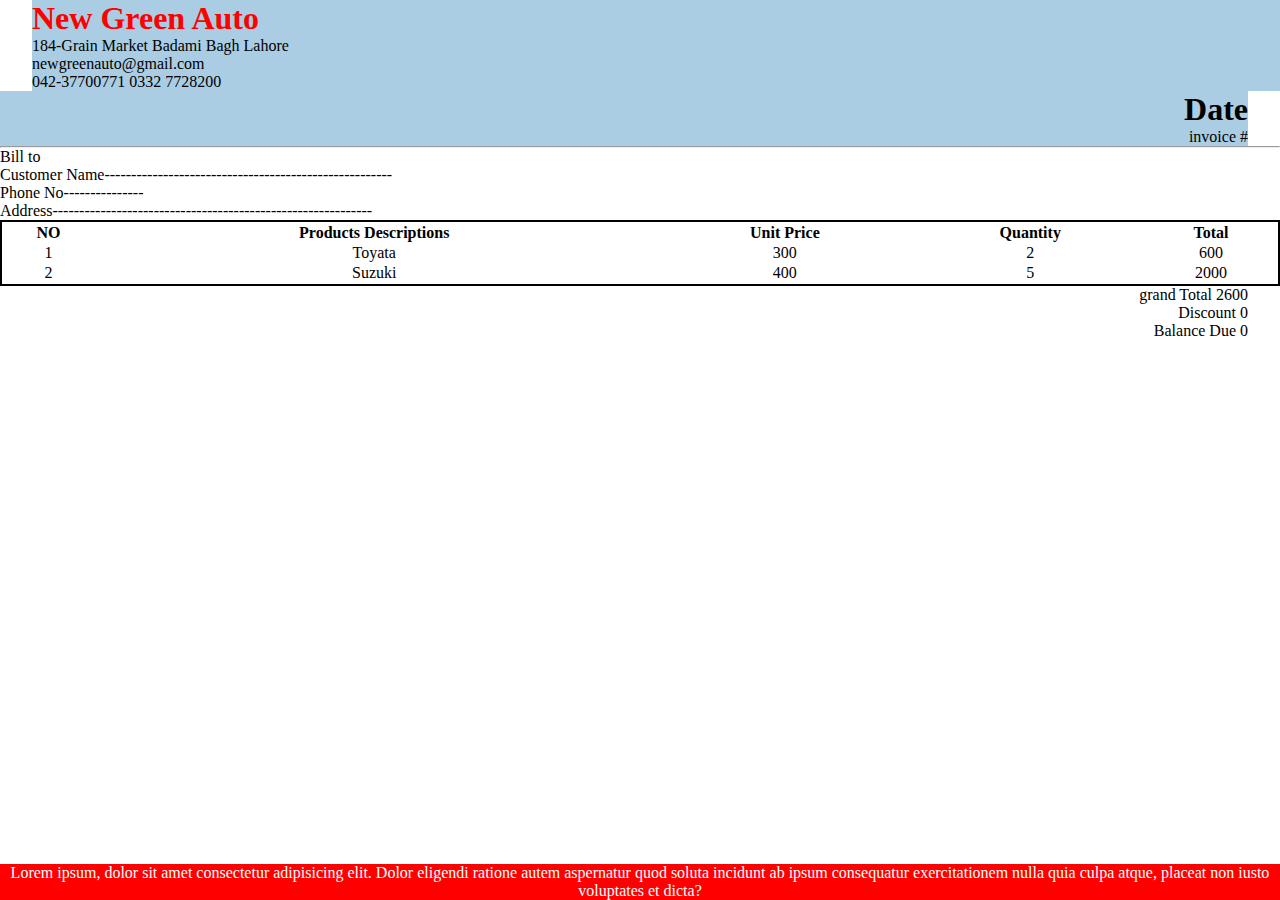
<file: ch1.HTML>
<!DOCTYPE html>
<html lang="en">
    <head>
        <meta charset="UTF-8">
        <meta http-equiv="X-UA-Compatible" content="IE=edge">
        <link rel="stylesheet" href="style.css">
        <title>html project </title>
    </head>
    <body class="scroll">
        <header>
           <div class="he"> <h1>New Green Auto</h1></div>
           <div class="pe"> <p>184-Grain Market Badami Bagh Lahore <br>
                    newgreenauto@gmail.com <br>
                     042-37700771 0332 7728200
            </p></div>
            <div class="he1"><h1>Date</h1></div>
           <div class="pe1"> <p>invoice #    
            </p></div>
        </header><hr>
        <main>
        <section>Bill to
            <div>
                <ul>
                    <li>Customer Name------------------------------------------------------ </li>
                    <li>Phone No--------------- </li>
                    <li>Address------------------------------------------------------------ </li>
                </ul>
        </div></section>
        <section2 ><table class="tle"  >
            <thead class="row">
                <tr> 
                    <th>NO</th>
                    <th>Products Descriptions</th>
                    <th>Unit Price</th>
                    <th>Quantity</th>
                    <th>Total </th>
                  </tr>
                </thead>
                <tbody>
                <tr>
                    <td>1</td>
                    <td>Toyata</td>
                    <td>300</td>
                    <td>2</td>
                    <td>600 </td>
                
                </tr>
                <tr>
                    <td>2</td>
                    <td>Suzuki</td>
                    <td>400</td>
                    <td>5</td>
                    <td>2000</td>
                </tr>
            </tbody>
        </table>
        <div class="bal">
            <ul>
                <li>grand Total   2600                          </li>
                <li> Discount      0                           </li>
                <li>Balance Due    0                               </li>
            </ul></div>
        </section2>
    </main>
        <footer class="fot">Lorem ipsum, dolor sit amet consectetur adipisicing elit.
             Dolor eligendi ratione autem aspernatur quod soluta incidunt ab ipsum 
             consequatur exercitationem nulla quia culpa atque, placeat non iusto 
             voluptates et dicta?</footer>
            </body>
            </html>
</file>
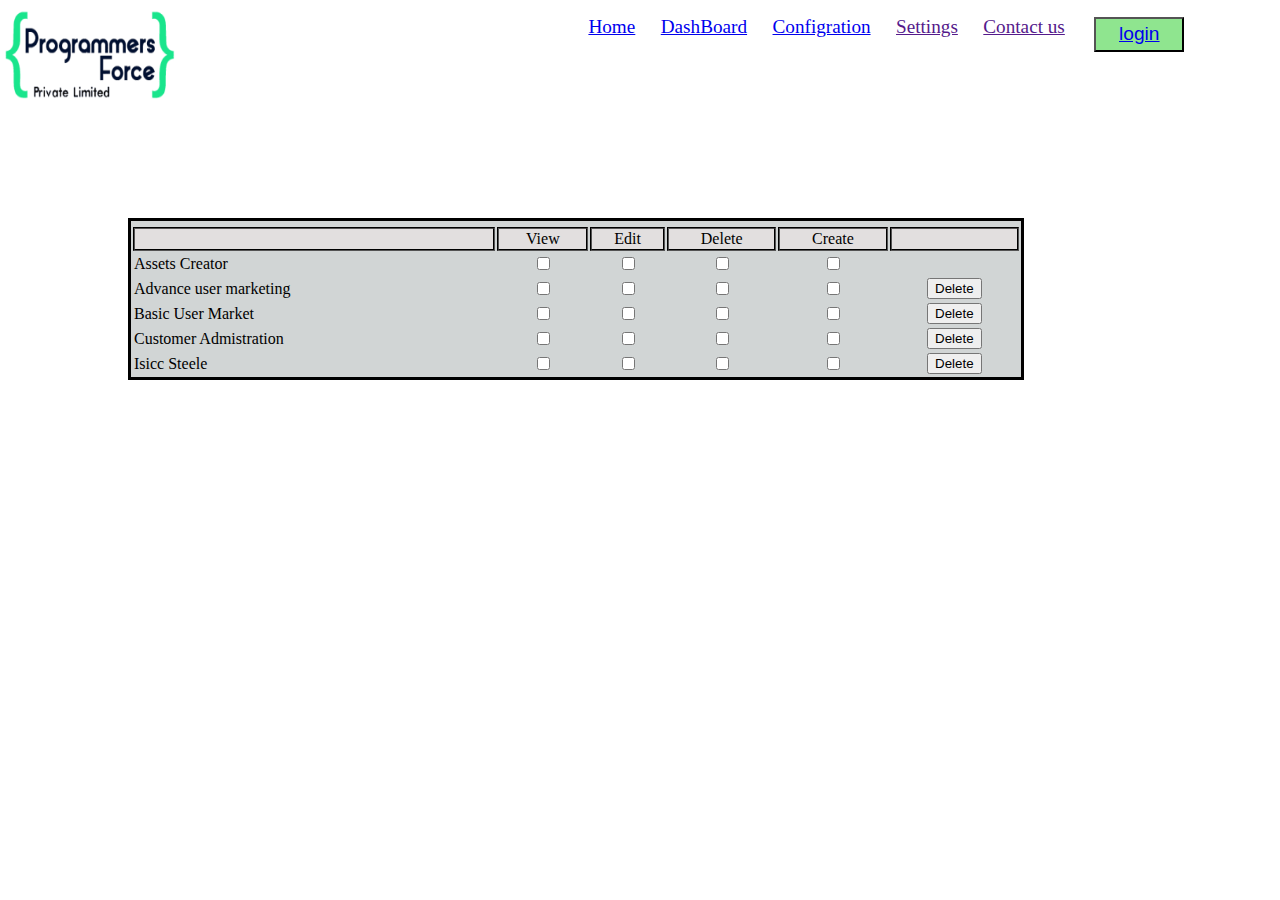
<file: Front End/configration.html>
<!DOCTYPE html>
<html lang="en">
  <head>
    <meta charset="UTF-8" />
    <meta http-equiv="X-UA-Compatible" content="IE=edge" />
    <meta name="viewport" content="width=device-width, initial-scale=1.0" />
    <link rel="stylesheet" href="style.css" />
    <title>Permissions</title>
  </head>
  <body>
    <header >
        <div class="logo">
            <img src="logo.png" alt=" no image">
           </div>
        <nav>
            <div class="nav-item" >
                <ul>
                    <li >
                    <a href="index.html">Home</a>
                    </li>
                    <li >
                    <a href="dashboard.html">DashBoard</a>
                    </li>
                    <li >
                    <a  href="configration.html">Configration</a>
                    </li>
                    <li >
                    <a  href="">Settings</a>
                    </li>
                    <li >
                     <a  href="">Contact us</a>
                    </li>
                </ul>
            </div>
        </nav>
        <div class="btn">
            <button style="background-color: rgb(143, 229, 143);
           "  > <a href="login.html">login</a> </button>
        </div>
    </header>
    <main>
    <table
      style="
        background-color: rgb(209, 213, 213);
        border: 3px;
        border-color: black;
        border-style: solid;
        width: 70%; margin: 10%;">
      <tbody>
        <th>
          <tr>
            <td
              style="
                border: 2px;
                border-style: groove;
                border-color: black;
                background-color: rgb(226, 223, 223);
                text-align: center;
              "
            ></td>
            <td
              style="
                border: 2px;
                border-style: groove;
                border-color: black;
                background-color: rgb(226, 223, 223);
                text-align: center;
              "
            >
              View
            </td>
            <td
              style="
                border: 2px;
                border-style: groove;
                border-color: black;
                background-color: rgb(226, 223, 223);
                text-align: center;
              "
            >
              Edit
            </td>
            <td
              style="
                border: 2px;
                border-style: groove;
                border-color: black;
                background-color: rgb(226, 223, 223);
                text-align: center;
              "
            >
              Delete
            </td>
            <td
              style="
                border: 2px;
                border-style: groove;
                border-color: black;
                background-color: rgb(226, 223, 223);
                text-align: center;
              "
            >
              Create
            </td>
            <td
              style="
                border: 2px;
                border-style: groove;
                border-color: black;
                background-color: rgb(226, 223, 223);
                text-align: center;
              "
            ></td>
          </tr>
        </th>
        <tr>
          <td>Assets Creator</td>
          <td style="text-align: center;"><input type="checkbox" /> <label for=""> </label></td>
          <td style="text-align: center;"><input type="checkbox" /> <label for=""> </label></td>
          <td style="text-align: center;"><input type="checkbox" /> <label for=""> </label></td>
          <td style="text-align: center;"><input type="checkbox" /> <label for=""> </label></td>
          <td style="text-align: center;"></td>
        </tr>
        <tr>
          <td>Advance user marketing</td>
          <td style="text-align: center;"><input type="checkbox" /> <label for=""> </label></td>
          <td style="text-align: center;"><input type="checkbox" /> <label for=""> </label></td>
          <td style="text-align: center;"><input type="checkbox" /> <label for=""> </label></td>
          <td style="text-align: center;"><input type="checkbox" /> <label for=""> </label></td>
          <td style="text-align: center;"><button>Delete</button></td>
        </tr>
        <tr>
          <td>Basic User Market</td>
          <td style="text-align: center;"><input type="checkbox" /> <label for=""> </label></td>
          <td style="text-align: center;"><input type="checkbox" /> <label for=""> </label></td>
          <td style="text-align: center;"><input type="checkbox" /> <label for=""> </label></td>
          <td style="text-align: center;"><input type="checkbox" /> <label for=""> </label></td>
          <td style="text-align: center;"><button>Delete</button></td>
        </tr>
        <tr>
          <td>Customer Admistration</td>
          <td style="text-align: center;"><input type="checkbox" /> <label for=""> </label></td>
          <td style="text-align: center;"><input type="checkbox" /> <label for=""> </label></td>
          <td style="text-align: center;"><input type="checkbox" /> <label for=""> </label></td>
          <td style="text-align: center;"><input type="checkbox" /> <label for=""> </label></td>
          <td style="text-align: center;"><button>Delete</button></td>
        </tr>
        <tr>
          <td>Isicc Steele</td>
          <td style="text-align: center;"><input type="checkbox" /> <label for=""> </label></td>
          <td style="text-align: center;"><input type="checkbox" /> <label for=""> </label></td>
          <td style="text-align: center;"><input type="checkbox" /> <label for=""> </label></td>
          <td style="text-align: center;"><input type="checkbox" /> <label for=""> </label></td>
          <td style="text-align: center;"><button>Delete</button></td>
        </tr>
      </tbody>
    </table>
</main>
  </body>
</html>
</file>
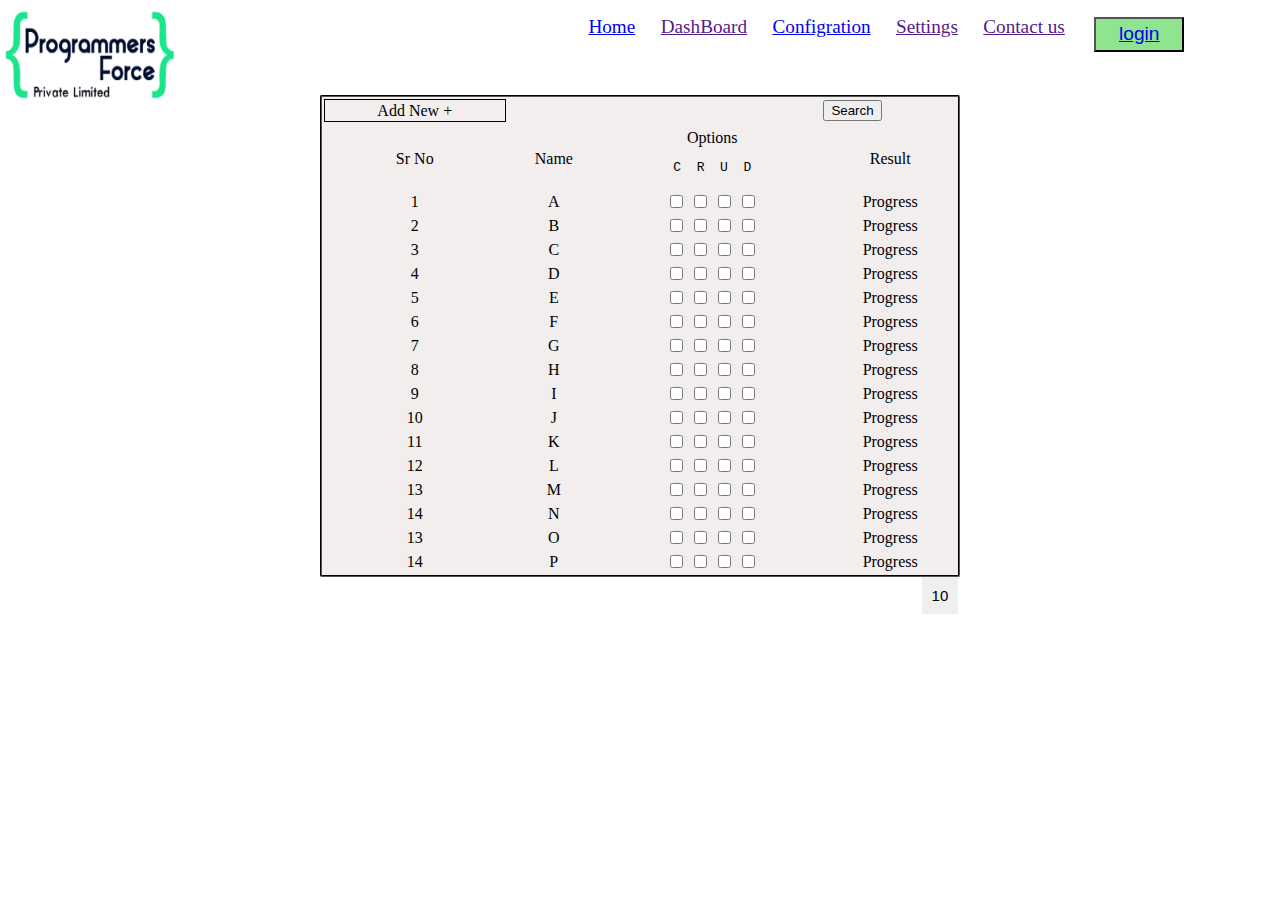
<file: Front End/dashboard.html>
<!DOCTYPE html>
<html lang="en">
  <head>
    <meta charset="UTF-8" />
    <meta http-equiv="X-UA-Compatible" content="IE=edge" />
    <meta name="viewport" content="width=device-width, initial-scale=1.0" />
    <link rel="stylesheet" href="style.css" />
    <title>Dashboad</title>
  </head>
  <body>
    <header >
      <div class="logo">
          <img src="logo.png" alt=" no image">
         </div>
      <nav>
          <div class="nav-item" >
              <ul>
                  <li >
                  <a href="index.html">Home</a>
                  </li>
                  <li >
                  <a href="">DashBoard</a>
                  </li>
                  <li >
                  <a  href="configration.html">Configration</a>
                  </li>
                  <li >
                  <a  href="">Settings</a>
                  </li>
                  <li >
                   <a  href="">Contact us</a>
                  </li>
              </ul>
          </div>
      </nav>
      <div class="btn">
          <button style="background-color: rgb(143, 229, 143);
         "  > <a href="login.html">login</a> </button>
      </div>
  </header>
    <main>
      <table
        style="
          border: 2px;
          width: 50%;
          border-style: groove;
          border-radius: 2px;
          border-color: black;
          background-color:rgba(242, 238, 238, 0.977);
          margin: auto;
        "
      >
        <tbody>
          <tr>
            <td style="border: 1px; border-color: black;
             border-style: groove; text-align: center;">Add New +
            </td>
            <td></td>
            <td  style="display: flex;
            margin-left: 100%;
            ">
              
              <button>Search</button>
              
            </td>
          </tr>

          <th >
            <tr style="text-align: center;">
              <td>Sr No</td>
              <td>Name</td>
              <td style="text-align: center;">
                Options <br />
               <div> <pre> C  R  U  D </pre></div>
              </td>
              <td>Result</td>
            </tr>
          </th>
          <tr style="text-align: center;">
            <td>1</td>
            <td>A</td>
            <td>
              <input type="checkbox" />
              <input type="checkbox" />
              <input type="checkbox" />
              <input type="checkbox" />
            </td>
            <td>Progress</td>
          </tr>
          <tr style="text-align: center;">
            <td>2</td>
            <td>B</td>
            <td>
              <input type="checkbox" />
              <input type="checkbox" />
              <input type="checkbox" />
              <input type="checkbox" />
            </td>
            <td>Progress</td>
          </tr>
          <tr style="text-align: center;">
            <td>3</td>
            <td>C</td>
            <td>
              <input type="checkbox" />
              <input type="checkbox" />
              <input type="checkbox" />
              <input type="checkbox" />
            </td>
            <td>Progress</td>
          </tr>
          <tr style="text-align: center;">
            <td>4</td>
            <td>D</td>
            <td>
              <input type="checkbox" />
              <input type="checkbox" />
              <input type="checkbox" />
              <input type="checkbox" />
            </td>
            <td>Progress</td>
          </tr>
          <tr style="text-align: center;">
            <td>5</td>
            <td>E</td>
            <td>
              <input type="checkbox" />
              <input type="checkbox" />
              <input type="checkbox" />
              <input type="checkbox" />
            </td>
            <td>Progress</td>
          </tr>
          <tr style="text-align: center;">
            <td>6</td>
            <td>F</td>
            <td>
              <input type="checkbox" />
              <input type="checkbox" />
              <input type="checkbox" />
              <input type="checkbox" />
            </td>
            <td>Progress</td>
          </tr>
          <tr style="text-align: center;">
            <td>7</td>
            <td>G</td>
            <td>
              <input type="checkbox" />
              <input type="checkbox" />
              <input type="checkbox" />
              <input type="checkbox" />
            </td>
            <td>Progress</td>
          </tr>
          <tr style="text-align: center;">
            <td>8</td>
            <td>H</td>
            <td>
              <input type="checkbox" />
              <input type="checkbox" />
              <input type="checkbox" />
              <input type="checkbox" />
            </td>
            <td>Progress</td>
          </tr>
          <tr style="text-align: center;">
            <td>9</td>
            <td>I</td>
            <td>
              <input type="checkbox" />
              <input type="checkbox" />
              <input type="checkbox" />
              <input type="checkbox" />
            </td>
            <td>Progress</td>
          </tr>
          <tr style="text-align: center;">
            <td>10</td>
            <td>J</td>
            <td>
              <input type="checkbox" />
              <input type="checkbox" />
              <input type="checkbox" />
              <input type="checkbox" />
            </td>
            <td>Progress</td>
          </tr>
          <tr style="text-align: center;">
            <td>11</td>
            <td>K</td>
            <td>
              <input type="checkbox" />
              <input type="checkbox" />
              <input type="checkbox" />
              <input type="checkbox" />
            </td>
            <td>Progress</td>
          </tr>
          <tr style="text-align: center;">
            <td>12</td>
            <td>L</td>
            <td>
              <input type="checkbox" />
              <input type="checkbox" />
              <input type="checkbox" />
              <input type="checkbox" />
            </td>
            <td>Progress</td>
          </tr >
          <tr style="text-align: center;">
            <td>13</td>
            <td>M</td>
            <td>
              <input type="checkbox" />
              <input type="checkbox" />
              <input type="checkbox" />
              <input type="checkbox" />
            </td>
            <td>Progress</td>
          </tr>
          <tr style="text-align: center;">
            <td>14</td>
            <td>N</td>
            <td>
              <input type="checkbox" />
              <input type="checkbox" />
              <input type="checkbox" />
              <input type="checkbox" />
            </td>
            <td>Progress</td>
          </tr>
          <tr style="text-align: center;">
            <td>13</td>
            <td>O</td>
            <td>
              <input type="checkbox" />
              <input type="checkbox" />
              <input type="checkbox" />
              <input type="checkbox" />
            </td>
            <td>Progress</td>
          </tr>
          <tr style="text-align: center;">
            <td>14</td>
            <td>P</td>
            <td>
              <input type="checkbox" />
              <input type="checkbox" />
              <input type="checkbox" />
              <input type="checkbox" />
            </td>
            <td>Progress</td>
          </tr>
        </tbody>
      </table>
      <div class="dropdown">
        <button  class="dropbtn">10</button>
        <div class="dropdown-content">
          <a href="#">50</a>
          <a href="#">75</a>
          <a href="#">100</a>
        </div>
      </div>
    </main>
    <footer></footer>
  </body>
</html>
</file>
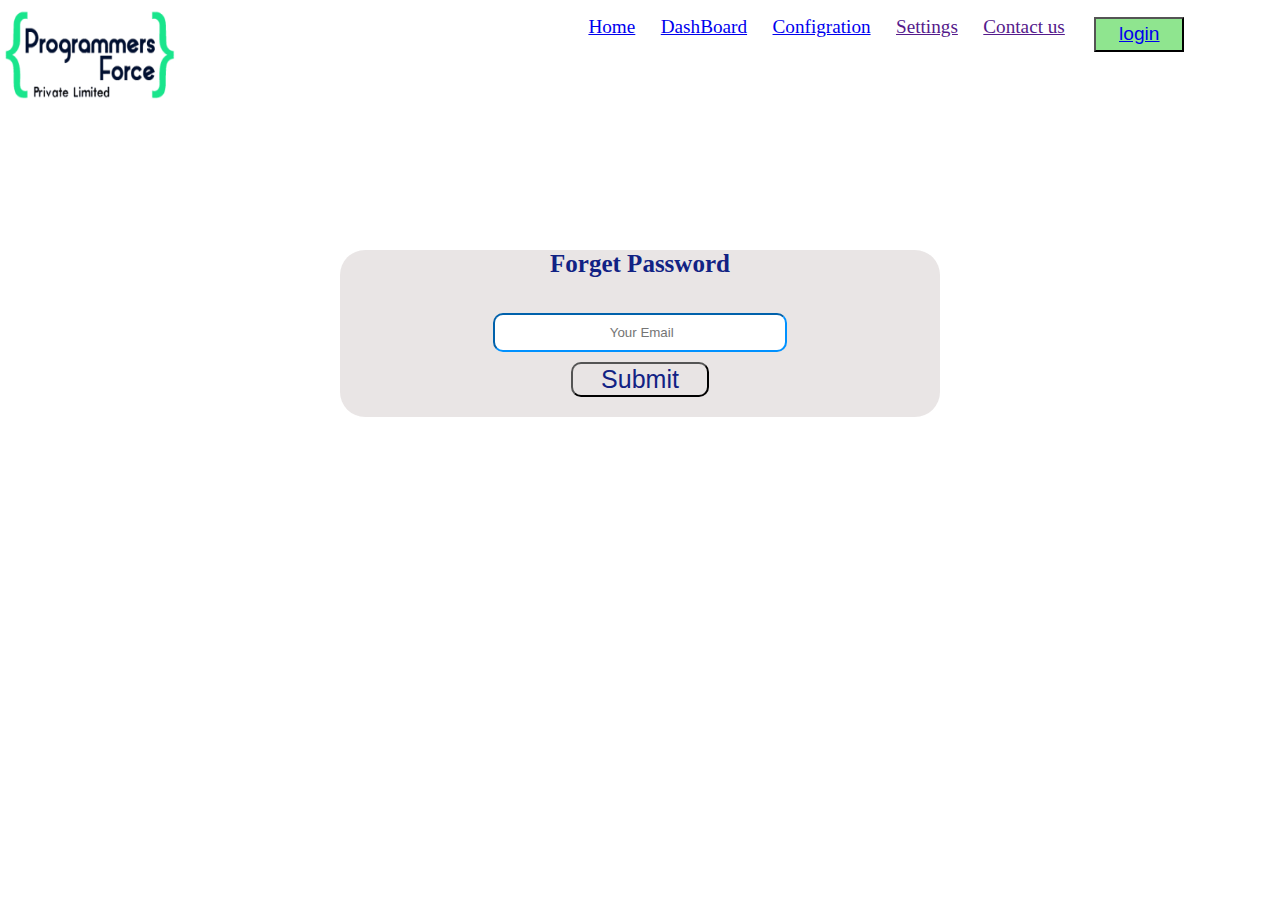
<file: Front End/foregtpswrd.html>
<!DOCTYPE html>
<html lang="en">
<head>
    <meta charset="UTF-8">
    <meta http-equiv="X-UA-Compatible" content="IE=edge">
    <meta name="viewport" content="width=device-width, initial-scale=1.0">
    <link rel="stylesheet" href="style.css">
    <title>Forget Password</title>
</head>
<body > 
    <header >
        <div class="logo">
            <img src="logo.png" alt=" no image">
           </div>
        <nav>
            <div class="nav-item" >
                <ul>
                    <li >
                    <a href="index.html">Home</a>
                    </li>
                    <li >
                    <a href="dashboard.html">DashBoard</a>
                    </li>
                    <li >
                    <a  href="configration.html">Configration</a>
                    </li>
                    <li >
                    <a  href="">Settings</a>
                    </li>
                    <li >
                     <a  href="">Contact us</a>
                    </li>
                </ul>
            </div>
        </nav>
        <div class="btn">
            <button style="background-color: rgb(143, 229, 143);
           "  > <a href="login.html">login</a> </button>
        </div>
    </header>
    <main style="
    border-radius: 25px;margin: 340px;
    text-align: center;margin-top: 160px;
     background: rgba(231, 227, 227, 0.935);">

 <h3 style=" text-align: center;
 font-size: 25px; font-style: normal;
 color: #112284;">Forget Password </h3>
 
 <div class="signupinput">
    <form action="">
        <label for=""></label>
                <input style="width: 45%; text-align:center ;border-radius:
                10px;border-color: rgb(0, 145, 255); padding: 10px;margin-top: 10px;"
                 type="email" placeholder="  Your Email ">
                 <div class="signupbutton">
                    <button>Submit</button>
                            
                </div>
    </form>
</div>
</main>
</body>
</html>
</file>
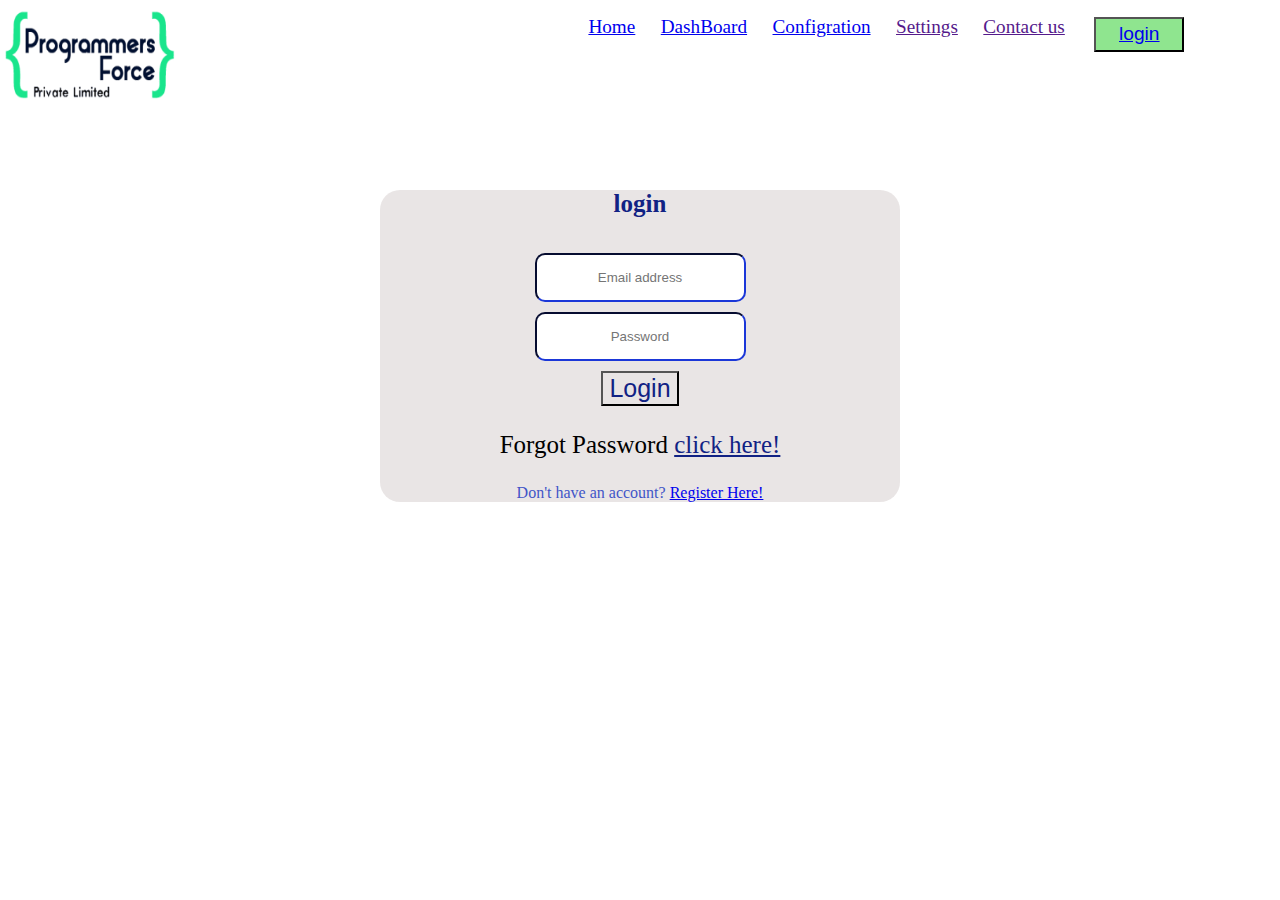
<file: Front End/login.html>
<!DOCTYPE html>
<html lang="en">
  <head>
    <meta charset="UTF-8" />
    <meta http-equiv="X-UA-Compatible" content="IE=edge" />
    <meta name="viewport" content="width=device-width, initial-scale=1.0" />
    <link rel="stylesheet" href="style.css" />
    <title>sign in</title>
  </head>
  <body>
    <header>
      <div class="logo">
        <img src="logo.png" alt=" no image" />
      </div>
      <nav>
        <div class="nav-item">
          <ul>
            <li>
              <a href="index.html">Home</a>
            </li>
            <li>
              <a href="dashboard.html">DashBoard</a>
            </li>
            <li>
              <a href="configration.html">Configration</a>
            </li>
            <li>
              <a href="">Settings</a>
            </li>
            <li>
              <a href="">Contact us</a>
            </li>
          </ul>
        </div>
      </nav>
      <div class="btn">
        <button style="background-color: rgb(143, 229, 143)">
          <a href="login.html">login</a>
        </button>
      </div>
    </header>
    <main
      style="
        border-radius: 20px;
        margin: 380px;
        text-align: center;
        margin-top: 100px;
        background: rgba(231, 227, 227, 0.935);
      "
    >
      <!--<div class="container">
        <div class="signupheader">
        <h1>New Green Auto</h1>
        <p>Create an account </p>
    </div>
    </div>-->

      <h3 class="sp">login</h3>
      <div class="signupbody">
        <form action="">
          <div class="signuninput">
            <label for=""></label>
            <input
              style="
                text-align: center;
                border-radius: 10px;
                border-color: #112284;
                padding: 15px;
                margin-top: 10px;
              "
              type="email"
              placeholder="Email address"
            /><br />
            <label for=""></label>
            <input
              style="
                text-align: center;
                border-radius: 10px;
                border-color: #112284;
                padding: 15px;
                margin-top: 10px;
              "
              type="password"
              placeholder="Password"
            /><br />
          </div>
          <div class="signinbutton">
            <button type="button" onclick="myfunction">Login</button>
          </div>
          <p
            style="
              text-align: center;
              font-size: 25px;
              font-style: normal;
              color: black;
            "
          >
            Forgot Password
            <a style="color: #112284" href="foregtpswrd.html">click here!</a>
          </p>
          <p1 style="color: #4155c8; margin-bottom: 20px"
            >Don't have an account? <a href="REgister.html">Register Here!</a>
          </p1>
        </form>
      </div>
    </main>
  </body>
</html>
</file>
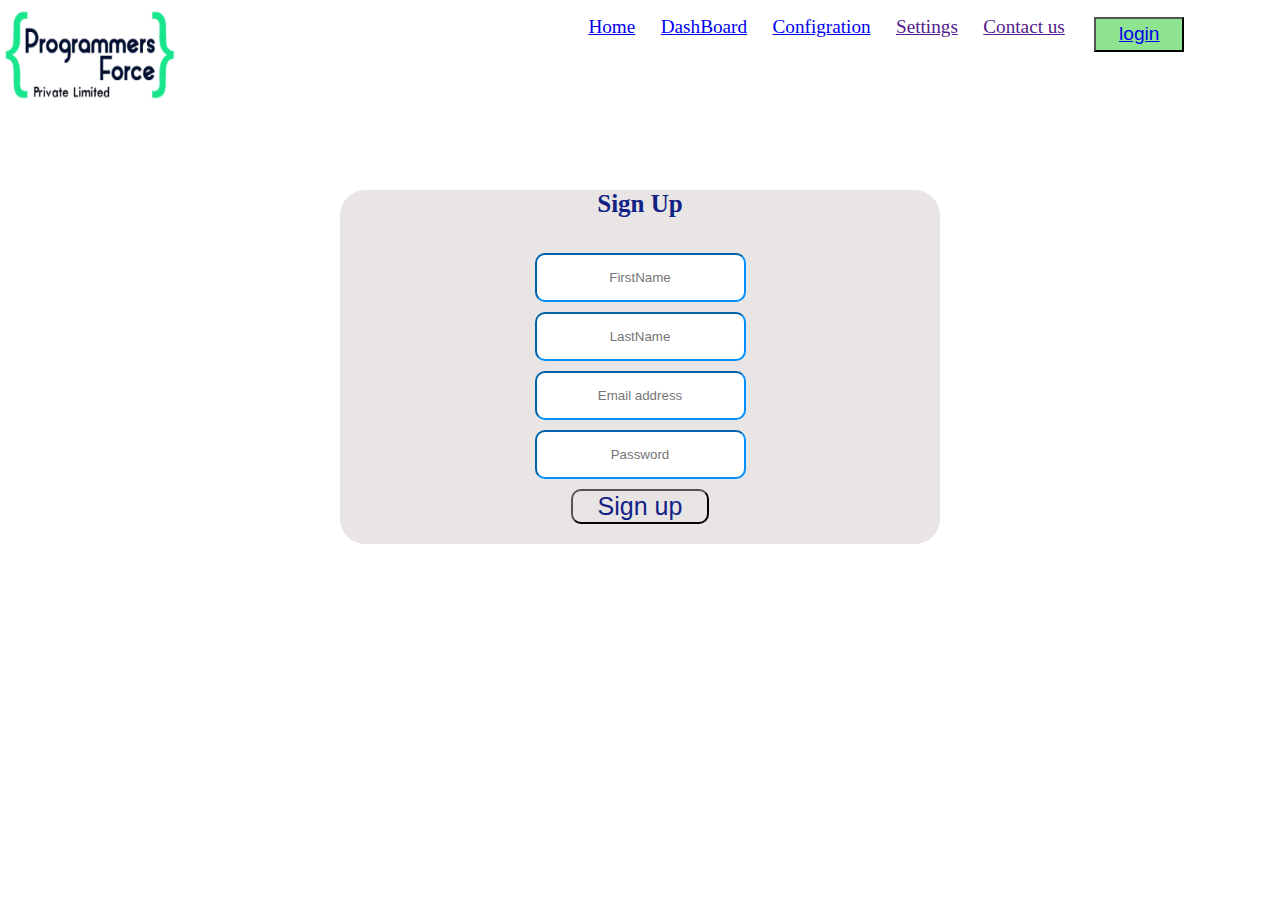
<file: Front End/REgister.html>
<!DOCTYPE html>
<html lang="en">
<head>
    <meta charset="UTF-8">
    <meta http-equiv="X-UA-Compatible" content="IE=edge">
    <meta name="viewport" content="width=device-width, initial-scale=1.0">
    <link rel="stylesheet" href="style.css">
    <title> Registration Form </title>
</head>
<body>
    <header >
        <div class="logo">
            <img src="logo.png" alt=" no image">
           </div>
        <nav>
            <div class="nav-item" >
                <ul>
                    <li >
                    <a href="index.html">Home</a>
                    </li>
                    <li >
                    <a href="dashboard.html">DashBoard</a>
                    </li>
                    <li >
                    <a  href="configration.html">Configration</a>
                    </li>
                    <li >
                    <a  href="">Settings</a>
                    </li>
                    <li >
                     <a  href="">Contact us</a>
                    </li>
                </ul>
            </div>
        </nav>
        <div class="btn">
            <button style="background-color: rgb(143, 229, 143);
           "  > <a href="login.html">login</a> </button>
        </div>
    </header>
    <main style=" border-radius: 25px;margin: 340px;
    text-align: center;margin-top: 100px;
     background: rgba(231, 227, 227, 0.935);">

   <!--<div class="container">
        <div class="signupheader">
        <h1>New Green Auto</h1>
        <p>Create an account </p>
    </div>
    </div>-->
    
    <h3 class="sp">Sign Up</h3>
    <div class="signupbody">
        <form action="">
            <div class="signupinput">
                <label for=""></label>
                <input style="text-align:center ; border-radius:
                 10px;border-color: rgb(0, 145, 255); padding: 15px;margin-top: 10px;"
                 type="text" placeholder="FirstName"><br>
                <label for=""></label>
                <input style="text-align:center ;border-radius:
                10px;border-color:rgb(0, 145, 255); padding: 15px;margin-top: 10px;" type="text" placeholder="LastName"><br>
                <label for=""></label>
                <input style="text-align:center ;border-radius:
                10px;border-color:rgb(0, 145, 255); padding: 15px;margin-top: 10px;" type="email" placeholder="Email address"><br>
                <label for=""></label>
                <input style="text-align:center ;border-radius:
                10px;border-color:rgb(0, 145, 255); padding: 15px; margin-top: 10px;" type="password" placeholder="Password"><br>
            </div>
            <div class="signupbutton">
                <button>Sign up</button>   
            </div>
            
            
        </form>
    </div>
</main>
</body>

</html>
</file>
<file: style.css>
*{
    padding: 0;
    margin: 0;
}
.he{
    background:#aacde4;
    color:red;
    margin-left: 2rem;
}
.pe{
    background:#aacde4;
    margin-left: 2rem;
}
.he1,.pe1{
    background:#aacde4;
    text-align: right;
    margin-right: 2rem;
}
.wb{
    background-color: bisque;
    
}
.tle , .row , .td{
    border: 2px solid black;
    width: 100%;
    height: 20%;
    text-align: center;
}

.bal{
    text-align:right;
    margin-right: 2rem;
}
.fot{
    background-color: #aacde4;
    color:red;
    position: fixed;
    left: 0;
    bottom: 0;
    width: 100%;
    background-color: red;
    color: white;
    text-align: center;

}
</file>
<file: Front End/style.css>
.signupinput{
    text-align: center;
    border-radius:25px;
    font-size :25px;    
}
.signupbutton button{
    text-align: center;
    font-size: 25px;  
    font-style: normal;
    color:  #112284;
    margin-top: 10px;
    margin-bottom: 20px;
    background: rgba(231, 227, 227, 0.935);;
    
}
/* forget style  ends here*/
.sp{
    text-align: center;
    font-size: 25px; 
    font-style: normal;
    color: #112284;
    

}
.signupbody{
    text-align: center;
    margin:auto; 
}
.signupinput{
      text-align: center;
      border-radius:25px;
      font-size :25px;  
}
.signupbutton button{
    text-align: center;
    width: 23%;
    font-size: 25px;  
    font-style: normal;
    color: #112284;
    margin-top: 10px;
    margin-bottom: 20px;
    background: rgba(231, 227, 227, 0.935);
    border-radius: 10px;
    
}
/* Sign up style  ends here*/
.sp{
    text-align: center;
    font-size: 25px;  
    font-style: normal;
    color:  #112284;
    

}
.signinbody{
    text-align: center;
    margin:auto; 
}
.signininput{
      text-align: center;
      border-radius:25px;
      font-size :25px;  
}
.signinbutton button{
    text-align: center;
    font-size: 25px;  
    font-style: normal;
    color: #112284;
    margin-top: 10px;
    background :rgba(231, 227, 227, 0.935);
    }
     /* login style  ends here*/
header{
    background-color:white;
    width: 100%;
    height: 90px;
    display: flex;
    margin-bottom: 5px;
}

.logo{
width: 30%;
height: 70%;
float: left;

}
.logo img{
    width: 180px;
    height: 220px;
    margin-top: -15%;
    
   
}
nav{
    width: 60%;
}

.nav-item ul {
    float: right;
    display: flex;
    list-style: none;
   text-decoration: none;
     width: 70%;
    justify-content: right;
    }
   .nav-item ul li {
    display: block;
    height: 100%;
    margin-right: 5%;
    text-decoration: none;
    font-size: larger;
   }
   .nav-item ul li:hover {
    background-color: rgba(84, 183, 244, 0.805) ; 
 text-decoration: white;
   }
   .btn{
    height: 100%;
    margin-top: 1%;
    width:15%;
    padding: 4px;
    border-radius: 10px;
   }
   .btn button{
    width: 90px;
    height: 35px;
    font-size: larger;
   }
   body{
    padding: 0;
    margin: 0;

   }
  .bg img{
    width: 100%;
    height: 100%;
    background-color: blue;
   }
   
   /* home style  ends here*/
 
   .dropbtn {
    color: black;
    padding: 10px;
    font-size: 15px;
    border: none;
    cursor: pointer;
  }
  .dropdown {
    position: relative;
    display: inline-block;
    width: 50%;
    margin-left: 72%;
  }
  .dropdown-content {
    display: none;
    position: absolute;
    background-color: #f9f9f9;
    min-width: 160px;
    box-shadow: 0px 8px 16px 0px rgba(0,0,0,0.2);
    z-index: 1;
  }
  .dropdown-content a {
    color: black;
    padding: 12px 16px;
    text-decoration: none;
    display: block;
  }
  .dropdown-content a:hover {background-color: #f1f1f1}

/* Show the dropdown menu on hover */
.dropdown:hover .dropdown-content {
  display: block;
}

/* Dashboard Menu ends here */
</file>
